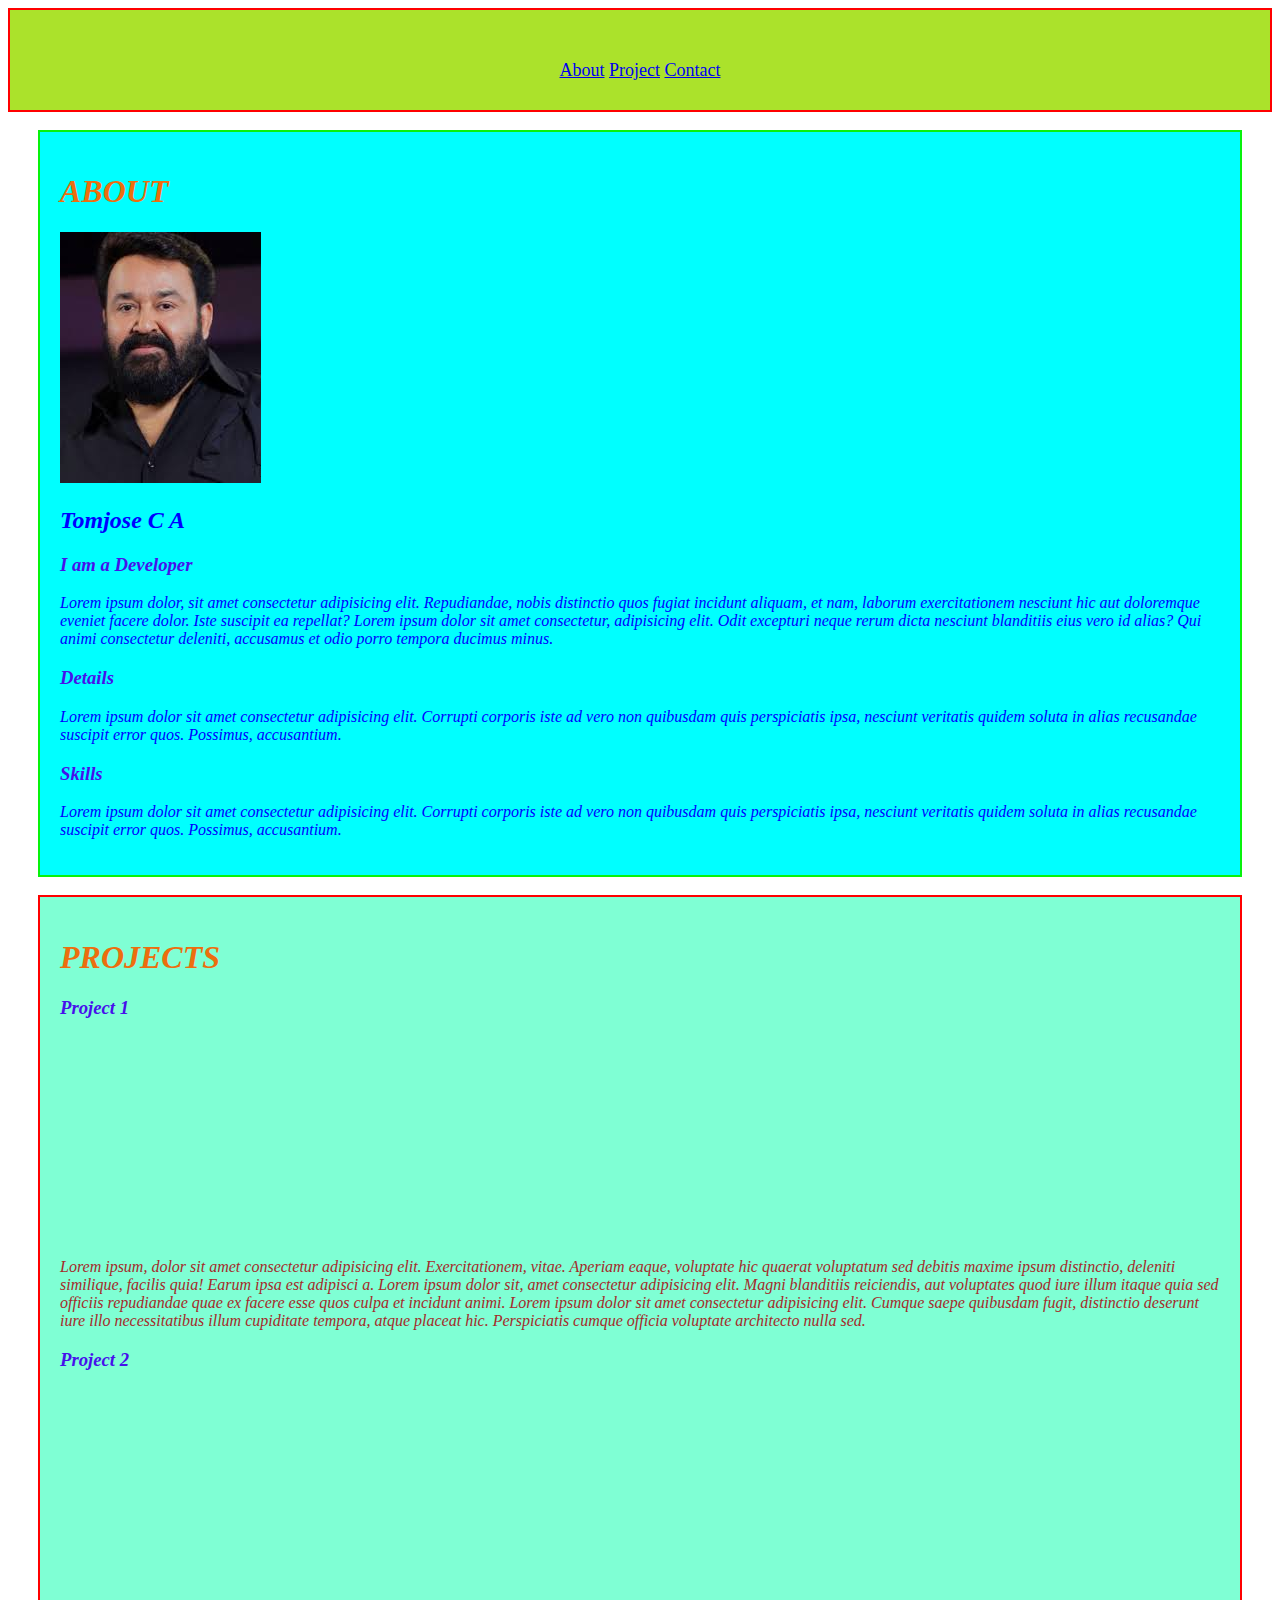
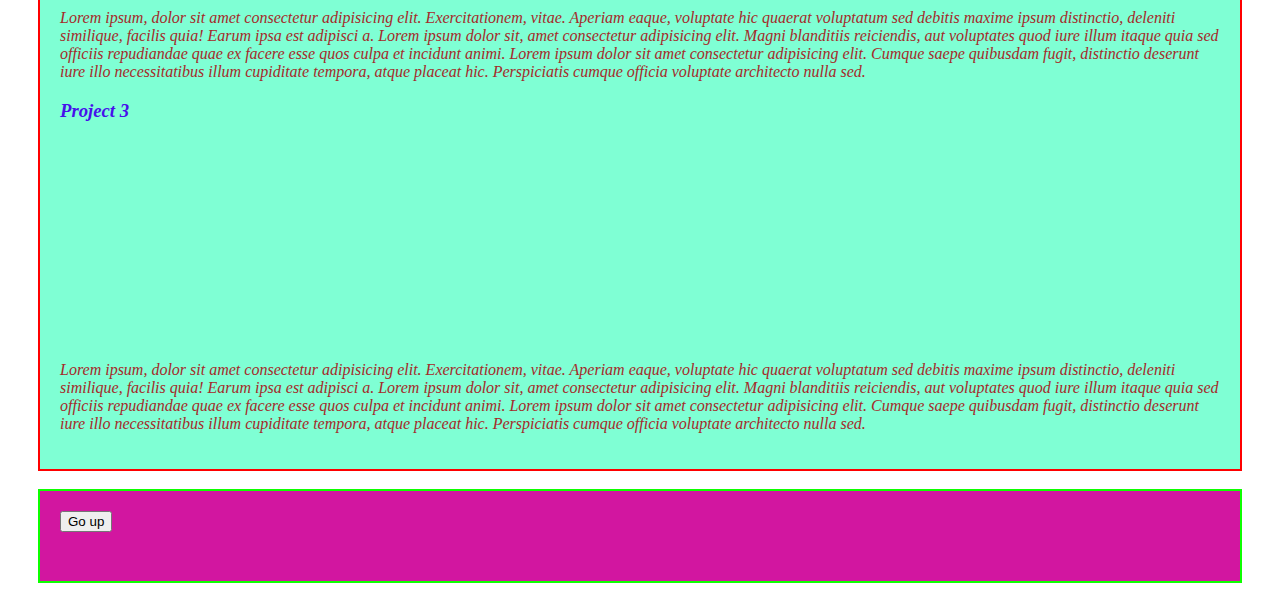
<file: index.html>
<!DOCTYPE html>
<html lang="en">

<head>
    <meta charset="UTF-8">
    <meta name="viewport" content="width=device-width, initial-scale=1.0">
    <title>Portfolio | Tomjose</title>
    <link rel="stylesheet" href="/style.css">
</head>
<header id="home">
    <div>
        
        <nav>
            <a href="#about">About</a>
            <a href="#project">Project</a>
            <a href="/contact.html">Contact</a>

        </nav>
</div>

</header>


<body>
    <!-- about section start -->
    <div>
        <br>
        <section id="about">
            <h1 class="heading">ABOUT</h1>
            <img src="/mohanlal.jpg" alt="profile photo">
            <h2>Tomjose C A</h2>
            <h3>I am a Developer</h3>
            <p>Lorem ipsum dolor, sit amet consectetur adipisicing elit. Repudiandae, nobis distinctio quos fugiat
                incidunt
                aliquam, et nam, laborum exercitationem nesciunt hic aut doloremque eveniet facere dolor. Iste suscipit
                ea
                repellat?
                Lorem ipsum dolor sit amet consectetur, adipisicing elit. Odit excepturi neque rerum dicta nesciunt
                blanditiis eius vero id alias? Qui animi consectetur deleniti, accusamus et odio porro tempora ducimus
                minus.
            </p>
            <h3>Details</h3>
            <p>Lorem ipsum dolor sit amet consectetur adipisicing elit. Corrupti corporis iste ad vero non quibusdam
                quis perspiciatis ipsa, nesciunt veritatis quidem soluta in alias recusandae suscipit error quos.
                Possimus, accusantium.</p>

            <h3>Skills</h3>
            <p>Lorem ipsum dolor sit amet consectetur adipisicing elit. Corrupti corporis iste ad vero non quibusdam
                quis perspiciatis ipsa, nesciunt veritatis quidem soluta in alias recusandae suscipit error quos.
                Possimus, accusantium.</p>
        </section>
        <br>
    </div>
    <!--about section end -->

    <!--Project section start -->
    <div>
        <section id="project">
            <div class="project">
                <h1 class="heading">PROJECTS</h1>
                <h3>Project 1</h3>
                <iframe width="400" height="200" src="https://www.youtube.com/embed/94NuSCNRDf8"
                    title="King Liar | Sathyanayanan&#39;s attempt to save anjali&#39;s friend | Mazhavil Manorama"
                    frameborder="0"
                    allow="accelerometer; autoplay; clipboard-write; encrypted-media; gyroscope; picture-in-picture; web-share"
                    referrerpolicy="strict-origin-when-cross-origin" allowfullscreen></iframe>
                <p>Lorem ipsum, dolor sit amet consectetur adipisicing elit. Exercitationem, vitae. Aperiam eaque,
                    voluptate hic quaerat voluptatum sed debitis maxime ipsum distinctio, deleniti similique, facilis
                    quia! Earum ipsa est adipisci a. Lorem ipsum dolor sit, amet consectetur adipisicing elit. Magni
                    blanditiis reiciendis, aut voluptates quod iure illum itaque quia sed officiis repudiandae quae ex
                    facere esse quos culpa et incidunt animi.
                    Lorem ipsum dolor sit amet consectetur adipisicing elit. Cumque saepe quibusdam fugit, distinctio
                    deserunt iure illo necessitatibus illum cupiditate tempora, atque placeat hic. Perspiciatis cumque
                    officia voluptate architecto nulla sed.

                </p>
            </div>

            <div>
                <h3>Project 2</h3>
                <iframe width="400" height="200" src="https://www.youtube.com/embed/r-7p23oVeC0"
                    title="ഇല്യുമിനാറ്റിയുടെ നി​ഗൂഢലോകം | Illuminati | Vallathoru Katha | Babu Ramachandran | L2: Empuraan"
                    frameborder="0"
                    allow="accelerometer; autoplay; clipboard-write; encrypted-media; gyroscope; picture-in-picture; web-share"
                    referrerpolicy="strict-origin-when-cross-origin" allowfullscreen></iframe>
                <p>Lorem ipsum, dolor sit amet consectetur adipisicing elit. Exercitationem, vitae. Aperiam eaque,
                    voluptate hic quaerat voluptatum sed debitis maxime ipsum distinctio, deleniti similique, facilis
                    quia! Earum ipsa est adipisci a. Lorem ipsum dolor sit, amet consectetur adipisicing elit. Magni
                    blanditiis reiciendis, aut voluptates quod iure illum itaque quia sed officiis repudiandae quae ex
                    facere esse quos culpa et incidunt animi.
                    Lorem ipsum dolor sit amet consectetur adipisicing elit. Cumque saepe quibusdam fugit, distinctio
                    deserunt iure illo necessitatibus illum cupiditate tempora, atque placeat hic. Perspiciatis cumque
                    officia voluptate architecto nulla sed.

                </p>
            </div>

            <div>
                <h3>Project 3</h3>
                <iframe width="400" height="200" src="https://www.youtube.com/embed/QBS6e7-oEHU"
                    title="തടസ്സങ്ങളില്ലാതെ തന്നെയാ പോണത്.. രണ്ടു ദിവസായിട്ട് ലൂസ് മോഷനാ..!! 😂🤣 | Kalyanaraman Comedy Scenes"
                    frameborder="0"
                    allow="accelerometer; autoplay; clipboard-write; encrypted-media; gyroscope; picture-in-picture; web-share"
                    referrerpolicy="strict-origin-when-cross-origin" allowfullscreen></iframe>
                <p>Lorem ipsum, dolor sit amet consectetur adipisicing elit. Exercitationem, vitae. Aperiam eaque,
                    voluptate hic quaerat voluptatum sed debitis maxime ipsum distinctio, deleniti similique, facilis
                    quia! Earum ipsa est adipisci a. Lorem ipsum dolor sit, amet consectetur adipisicing elit. Magni
                    blanditiis reiciendis, aut voluptates quod iure illum itaque quia sed officiis repudiandae quae ex
                    facere esse quos culpa et incidunt animi.
                    Lorem ipsum dolor sit amet consectetur adipisicing elit. Cumque saepe quibusdam fugit, distinctio
                    deserunt iure illo necessitatibus illum cupiditate tempora, atque placeat hic. Perspiciatis cumque
                    officia voluptate architecto nulla sed.

                </p>
            </div>
        </section>
    </div>
    <br>
    <!--Project section end -->

    <!--footer section start -->

    <footer id="footer">
    <a href="#home"> <button>Go up</button> </a>
</footer>
    <!--footer section end -->

</body>

</html>
</file>
<file: style.css>
#home {
    width: 100%;
    height: 50px;
    box-sizing: border-box;
    background-color: rgb(171, 226, 43);
    font-size: large;
    border: 2px solid red;
    padding: 50px;
    justify-items: center;
}

a:hover {
    background-color: yellow;
    font-size: 30px;
}
button:hover {
    background-color: yellow;
    font-size: 30px;
}


#about {
    color: blue;
    font-style: italic;
    background-color: aqua;
    border: 2px solid rgb(8, 242, 12);
    margin-left: 30px;
    margin-right: 30px;
    padding: 20px;

}

#project {
    color: brown;
    font-style: italic;
    background-color: aquamarine;
    border: 2px solid red;
    margin-left: 30px;
    margin-right: 30px;
    padding: 20px;

}

.heading {
    color: rgb(236, 110, 14);
}

#footer {
    background-color: rgb(210, 22, 160);
    height: 50px;
    border: 2px solid rgb(13, 255, 0);
    margin-left: 30px;
    margin-right: 30px;
    padding: 20px;


}

h3 {
    font-style: calc();
    color: rgb(71, 16, 235);
}

header {
    background-color: rgb(17, 222, 58);
    height: 50px;
    padding: 20px;
}

#contact {
    background-color: rgb(143, 221, 25);
    padding: 20px;
}
</file>
